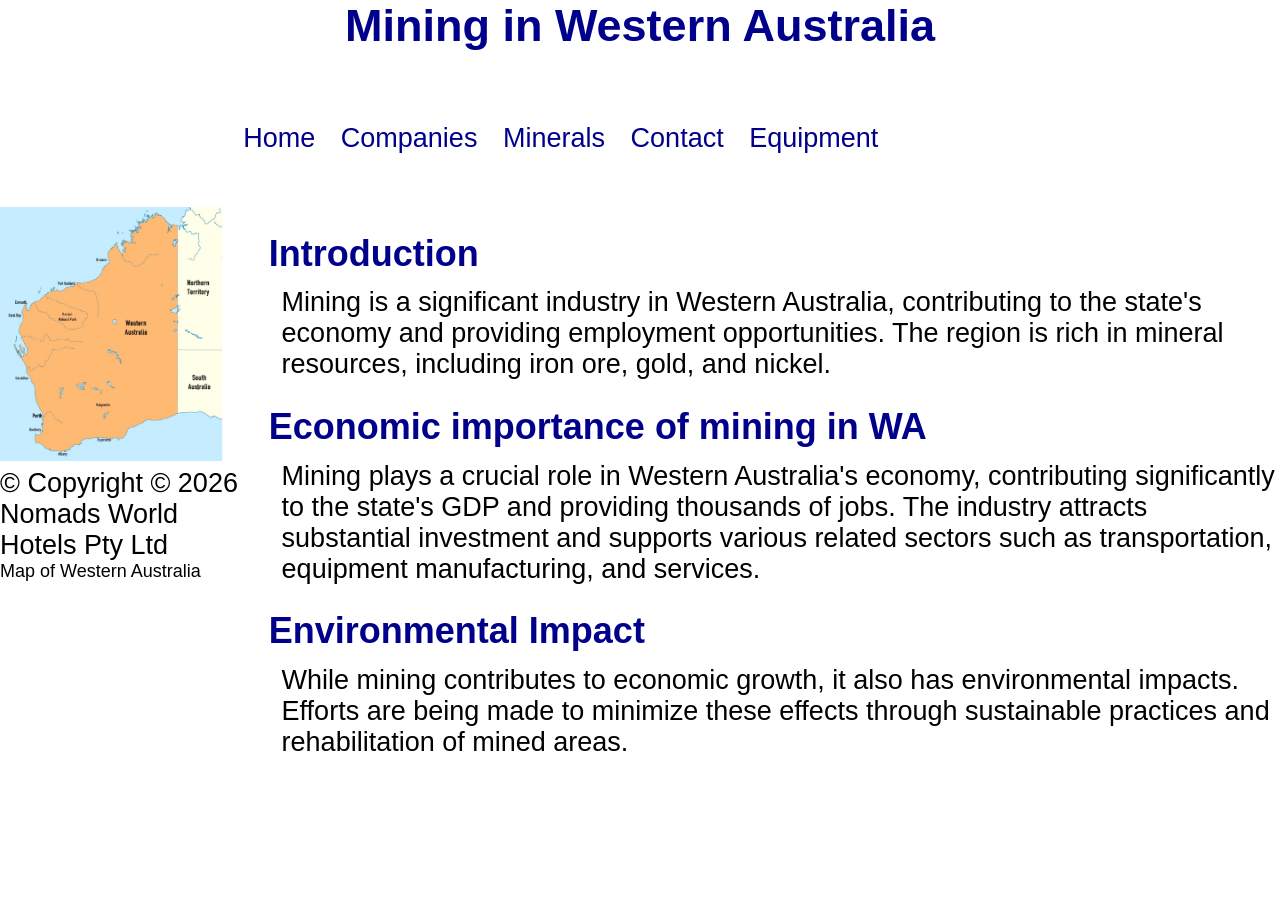
<file: index.htm>
<!DOCTYPE html>
<html lang="en">

<head>
    <meta charset="utf-8">
    <link rel="stylesheet" href="style.css">


    <title>Mining in Western Australia</title>
</head>

<body>
    <header>
        <h1>Mining in Western Australia</h1>
    </header>

    <nav>
        <ul>

            <li><a href="index.htm">Home</a></li>
            <li><a href="companies.htm">Companies</a></li>
            <li><a href="minerals.htm">Minerals</a></li>
            <li><a href="contact.htm">Contact</a></li>
            <li><a href="equipment.htm">Equipment</a></li>

        </ul>
    </nav>


    <aside>
        <figure>
            <a href="https://en.wikipedia.org/wiki/Mining_in_Western_Australia" target="_blank">
                <img src="WA-map-images.jpg" alt="WA map">
            </a>
            <footer>
                <small>&copy; Copyright © 2026 Nomads World Hotels Pty Ltd</small>
            </footer>

            <figcaption>
                Map of Western Australia
            </figcaption>
        </figure>
    </aside>

    <main>

        <section>
            <h2>Introduction</h2>
            <p>Mining is a significant industry in Western Australia, contributing to the state's economy and
                providing employment opportunities. The region is rich in mineral resources, including iron ore,
                gold, and nickel.</p>
        </section>

        <section>
            <h2>Economic importance of mining in WA</h2>
            <p>Mining plays a crucial role in Western Australia's economy, contributing significantly to the state's
                GDP and providing thousands of jobs. The industry attracts substantial investment and supports
                various related sectors such as transportation, equipment manufacturing, and services.</p>
        </section>

        <section>
            <h2>Environmental Impact</h2>
            <p>While mining contributes to economic growth, it also has environmental impacts. Efforts are being
                made to minimize these effects through sustainable practices and rehabilitation of mined areas.</p>
        </section>

    </main>

</body>

</html>
</file>
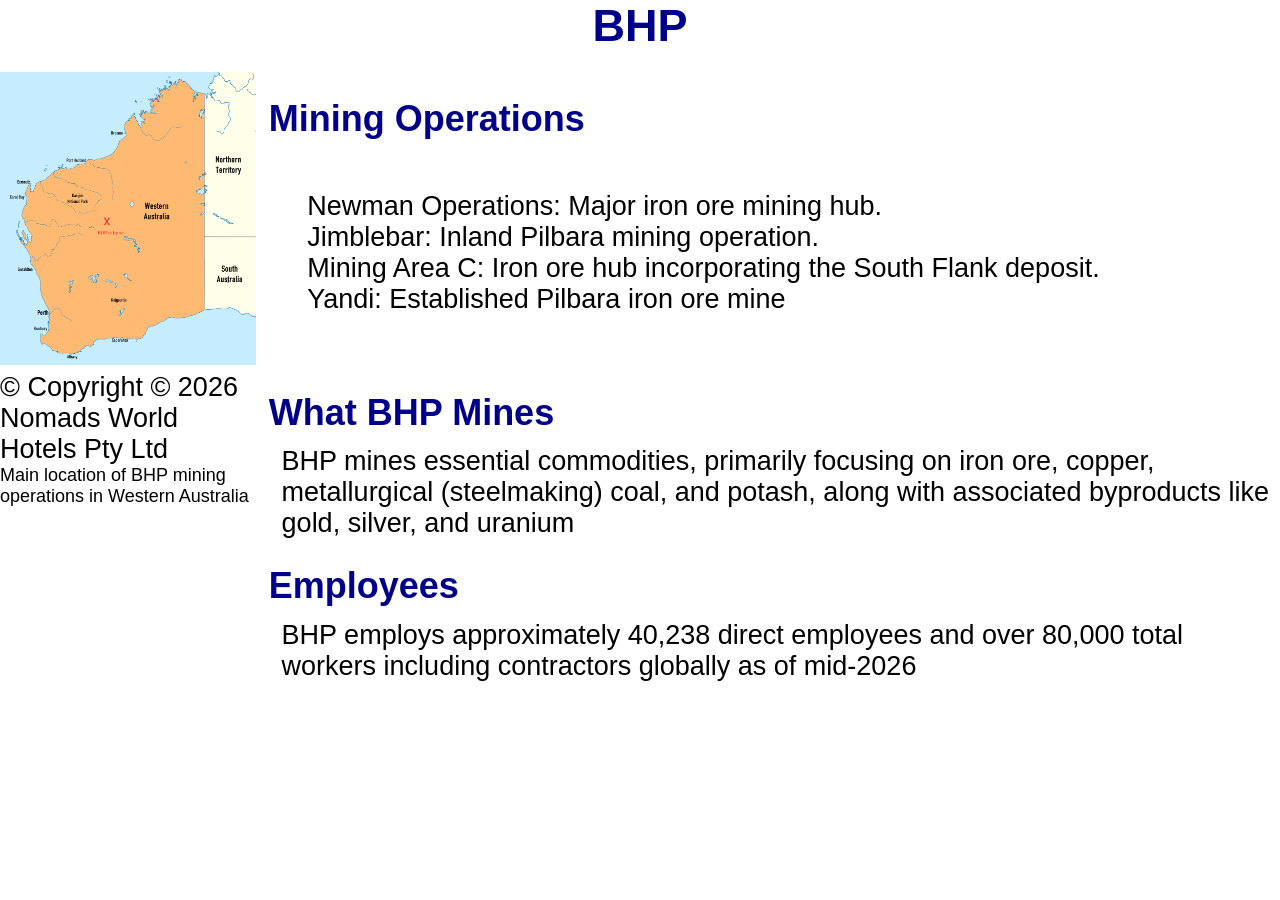
<file: comp001.htm>
<!DOCTYPE html>
<html lang="en">

<head>
    <meta charset="utf-8">

    <link rel="stylesheet" href="style.css">

    <title>BHP</title>
</head>

<body>

    <header>
        <h1>BHP</h1>
    </header>




    <aside>
        <figure>
            <a href="https://en.wikipedia.org/wiki/Mining_in_Western_Australia" target="_blank">
                <img src="BHP-map-images.jpg" alt="WA map">
            </a>
            <footer>
                <small>&copy; Copyright © 2026 Nomads World Hotels Pty Ltd</small>
            </footer>

            <figcaption>
                Main location of BHP mining operations in Western Australia
            </figcaption>
        </figure>
    </aside>


    <main>

        <h2>Mining Operations</h2>

        <ul>
            <li>Newman Operations: Major iron ore mining hub.</li>
            <li>Jimblebar: Inland Pilbara mining operation.</li>
            <li>Mining Area C: Iron ore hub incorporating the South Flank deposit.</li>
            <li>Yandi: Established Pilbara iron ore mine</li>
        </ul>

        <h2>What BHP Mines</h2>

        <p>
            BHP mines essential commodities, primarily focusing on iron ore, copper, metallurgical (steelmaking) coal,
            and potash, along with associated byproducts like gold, silver, and uranium
        </p>

        <h2>Employees</h2>

        <p>
            BHP employs approximately 40,238 direct employees and over 80,000 total workers including contractors
            globally as of mid-2026

        </p>
    </main>

</body>

</html>
</file>
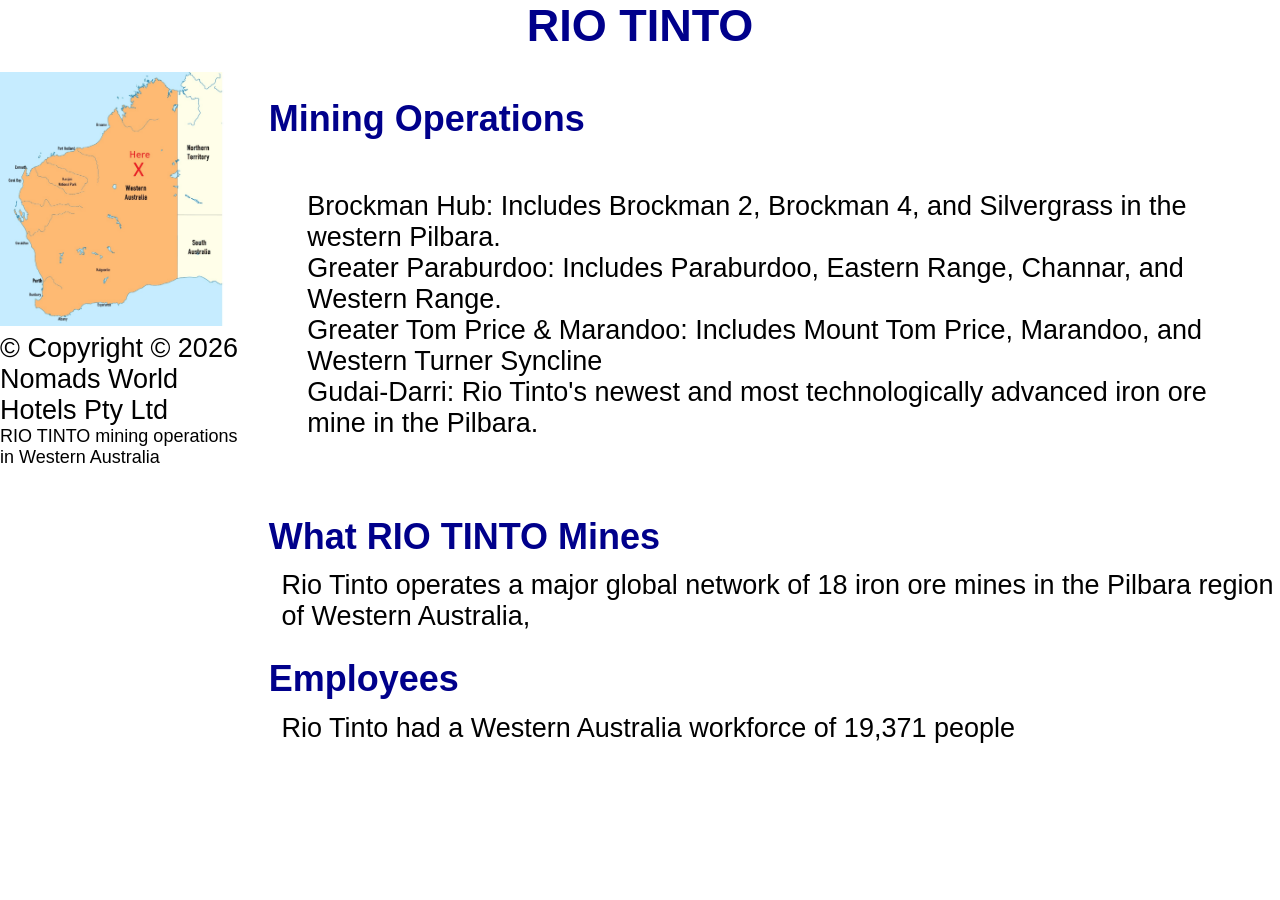
<file: comp002.htm>
<!DOCTYPE html>
<html lang="en">

<head>
<meta charset="utf-8">
    <link rel="stylesheet" href="style.css">

    <title>RIO TINTO</title>
</head>

<body>

    <header>
        <h1>RIO TINTO</h1>
    </header>

    <aside>
        <figure>
            <img src="RIO-map-images.jpg" alt="Map showing RIO mining operations in Western Australia">

            <footer>
                <small>&copy; Copyright © 2026 Nomads World Hotels Pty Ltd</small>
            </footer>

            <figcaption>
                RIO TINTO mining operations in Western Australia
            </figcaption>
        </figure>
    </aside>

    <main>

        <h2>Mining Operations</h2>

        <ul>
            <li>Brockman Hub: Includes Brockman 2, Brockman 4, and Silvergrass in the western Pilbara.</li>
            <li>Greater Paraburdoo: Includes Paraburdoo, Eastern Range, Channar, and Western Range.</li>
            <li>Greater Tom Price & Marandoo: Includes Mount Tom Price, Marandoo, and Western Turner Syncline</li>
            <li>Gudai-Darri: Rio Tinto's newest and most technologically advanced iron ore mine in the Pilbara.</li>
        </ul>
        <h2>What RIO TINTO Mines</h2>

        <p>
            Rio Tinto operates a major global network of 18 iron ore mines in the Pilbara region of Western Australia,
        </p>

        <h2>Employees</h2>

        <p>
            Rio Tinto had a Western Australia workforce of 19,371 people

        </p>

    </main>

</body>

</html>
</file>
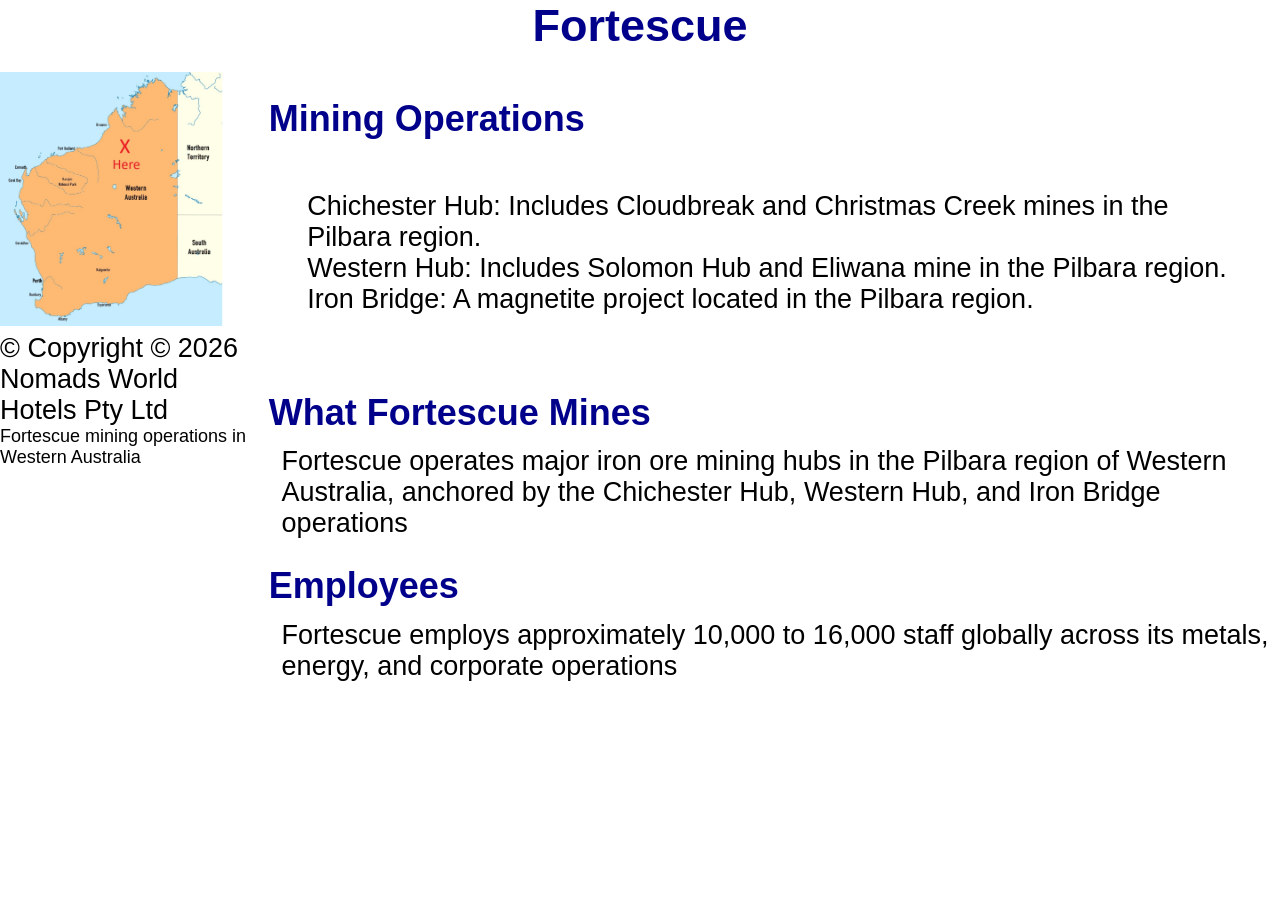
<file: comp003.htm>
<!DOCTYPE html>
<html lang="en">

<head>
    <meta charset="utf-8">
    <link rel="stylesheet" href="style.css">
    <title>Fortescue</title>
</head>

<body>

    <header>
        <h1>Fortescue</h1>
    </header>

    <aside>
        <figure>
            <img src="Fortescue-map-images.jpg" alt="Map showing Fortescue mining operations in Western Australia">

            <footer>
                <small>&copy; Copyright © 2026 Nomads World Hotels Pty Ltd</small>
            </footer>

            <figcaption>
                Fortescue mining operations in Western Australia
            </figcaption>
        </figure>
    </aside>

    <main>

        <h2>Mining Operations</h2>

        <ul>
            <li>Chichester Hub: Includes Cloudbreak and Christmas Creek mines in the Pilbara region.</li>
            <li>Western Hub: Includes Solomon Hub and Eliwana mine in the Pilbara region.</li>
            <li>Iron Bridge: A magnetite project located in the Pilbara region.</li>
        </ul>
        <h2>What Fortescue Mines</h2>

        <p>
            Fortescue operates major iron ore mining hubs in the Pilbara region of Western Australia, anchored by the
            Chichester Hub, Western Hub, and Iron Bridge operations
        </p>

        <h2>Employees</h2>

        <p>
            Fortescue employs approximately 10,000 to 16,000 staff globally across its metals, energy, and corporate
            operations
        </p>

    </main>

</body>

</html>
</file>
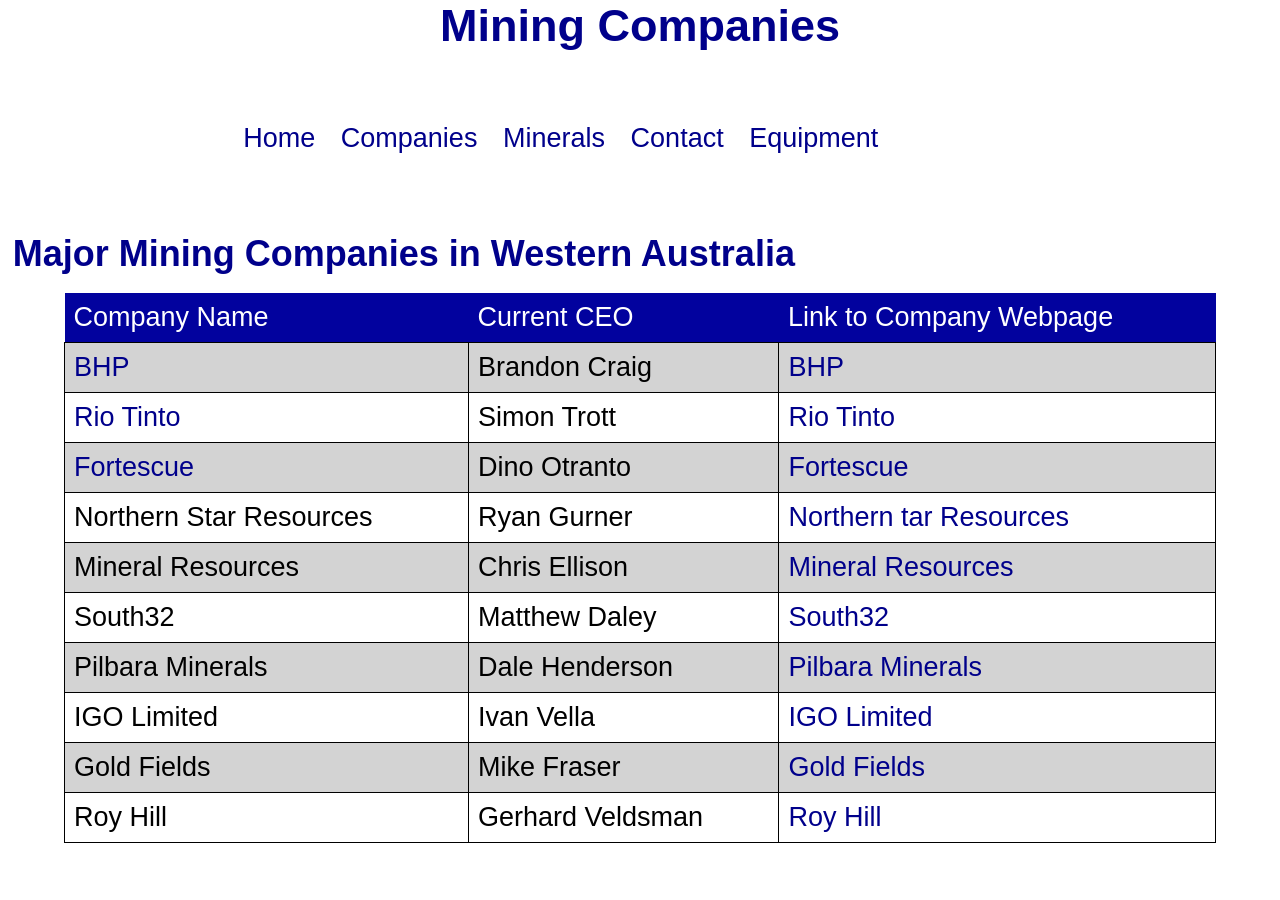
<file: companies.htm>
<!DOCTYPE html>
<html lang="en">

<head>
    <meta charset="utf-8">

    <link rel="stylesheet" href="style.css">

    <style>
        main {
            flex: 100vw;
        }
    </style>

    <title>Mining Companies</title>
</head>

<body>
    <header>
        <h1>Mining Companies</h1>
    </header>

    <nav><ul>

            <li><a href="index.htm">Home</a></li>
            <li><a href="companies.htm">Companies</a></li>
            <li><a href="minerals.htm">Minerals</a></li>
            <li><a href="contact.htm">Contact</a></li>
            <li><a href="equipment.htm">Equipment</a></li>

        </ul>
    </nav>

    <main>
        <h2>Major Mining Companies in Western Australia</h2>

        <table>
            <tr>
                <th>Company Name</th>
                <th>Current CEO</th>
                <th>Link to Company Webpage</th>

            </tr>

            <tr>
                <td><a href="comp001.htm" target=“currcompany”>BHP</a></td>
                <td>Brandon Craig</td>
                <td><a href="https://www.bhp.com/" target="_blank">BHP</a></td>
            </tr>

            <tr>
                <td><a href="comp002.htm" target=“currcompany”>Rio Tinto</a></td>
                <td>Simon Trott</td>
                <td><a href="https://www.riotinto.com/" target="_blank">Rio Tinto</a></td>
            </tr>

            <tr>
                <td><a href="comp003.htm" target=“currcompany”>Fortescue</a></td>
                <td>Dino Otranto</td>
                <td><a href="https://www.fortescue.com/" target="_blank">Fortescue</a></td>
            </tr>

            <tr>
                <td>Northern Star Resources</td>
                <td>Ryan Gurner </td>
                <td><a href="https://www.nsrltd.com/" target="_blank">Northern  tar Resources</a></td>
            </tr>

            <tr>
                <td>Mineral Resources</td>
                <td>Chris Ellison</td>
                <td><a href="https://www.mineralresources.com.au/" target="_bla k">Mineral Resources</a></td>
            </tr>

            <tr>
                <td>South32</td>
                <td>Matthew Daley</td>
                <td><a href="https://www.south32.net/" target="_blank">South32</a></td>
            </tr>

            <tr>
                <td>Pilbara Minerals</td>
                <td>Dale Henderson</td>
                <td><a href="https://www.pilbaraminerals.com.au/" target="_blank">Pilbara Minerals</a></td>
            </tr>

            <tr>
                <td>IGO Limited</td>
                <td>Ivan Vella</td>
                <td><a href="https://www.igo.com.au/" target="_blank">IGO Limited</a></td>
            </tr>

            <tr>
                <td>Gold Fields</td>
                <td>Mike Fraser</td>
                <td><a href="https://www.goldfields.com/" target="_blank">Gold Fields</a></td>
            </tr>

            <tr>
                <td>Roy Hill</td>
                <td>Gerhard Veldsman</td>
                <td><a href="https://www.royhill.com.au/" target="_blank">Roy Hill</a></td>
            </tr>
        </table>

    </main>

</body>

</html>
</file>
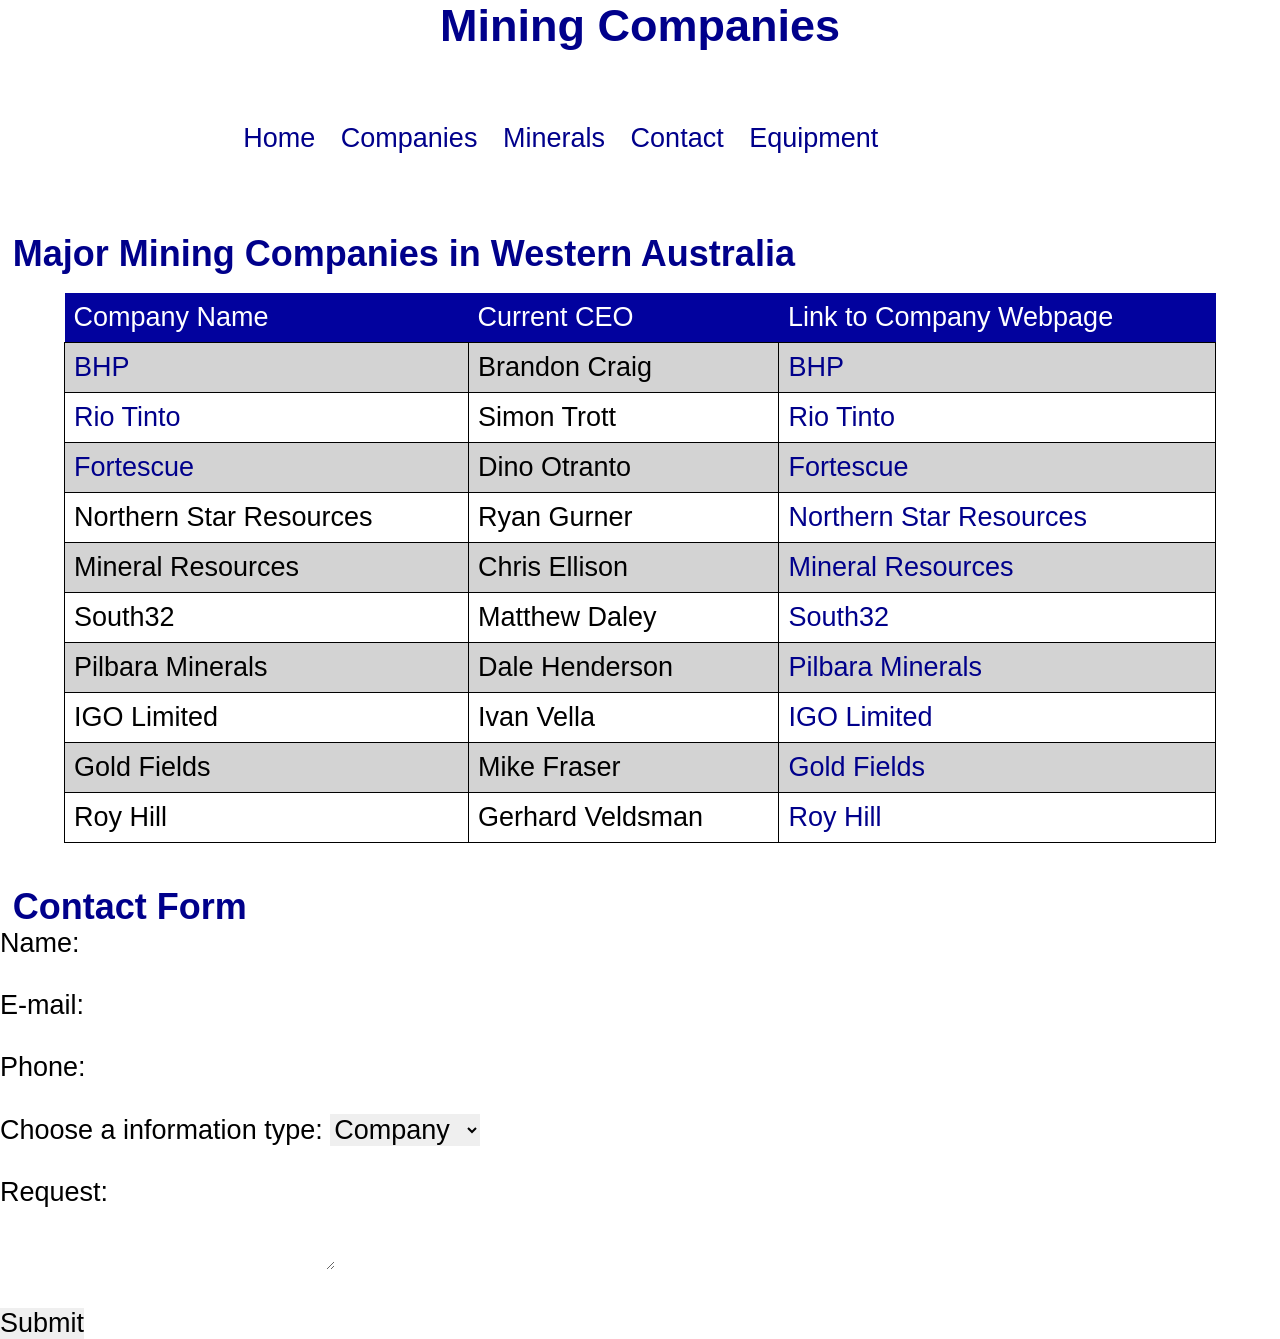
<file: contact.htm>
<!DOCTYPE html>
<html lang="en">

<head>
    <meta charset="utf-8">

    <link rel="stylesheet" href="style.css">

    <style>
        main {
            flex: 100vw;
        }
    </style>

    <title>Mining Companies</title>
</head>

<body>
    <header>
        <h1>Mining Companies</h1>
    </header>

    <nav>
        <ul>

            <li><a href="index.htm">Home</a></li>
            <li><a href="companies.htm">Companies</a></li>
            <li><a href="minerals.htm">Minerals</a></li>
            <li><a href="contact.htm">Contact</a></li>
            <li><a href="equipment.htm">Equipment</a></li>

        </ul>
    </nav>

    <main>

        <h2>Major Mining Companies in Western Australia</h2>

        <table>
            <tr>
                <th>Company Name</th>
                <th>Current CEO</th>
                <th>Link to Company Webpage</th>

            </tr>

            <tr>
                <td><a href="comp001.htm" target=“currcompany”>BHP</a></td>
                <td>Brandon Craig</td>
                <td><a href="https://www.bhp.com/" target="_blank">BHP</a></td>
            </tr>

            <tr>
                <td><a href="comp002.htm" target=“currcompany”>Rio Tinto</a></td>
                <td>Simon Trott</td>
                <td><a href="https://www.riotinto.com/" target="_blank">Rio Tinto</a></td>
            </tr>

            <tr>
                <td><a href="comp003.htm" target=“currcompany”>Fortescue</a></td>
                <td>Dino Otranto</td>
                <td><a href="https://www.fortescue.com/" target="_blank">Fortescue</a></td>
            </tr>

            <tr>
                <td>Northern Star Resources</td>
                <td>Ryan Gurner </td>
                <td><a href="https://www.nsrltd.com/" target="_blank">Northern Star Resources</a></td>
            </tr>

            <tr>
                <td>Mineral Resources</td>
                <td>Chris Ellison</td>
                <td><a href="https://www.mineralresources.com.au/" target="_blank">Mineral Resources</a></td>
            </tr>

            <tr>
                <td>South32</td>
                <td>Matthew Daley</td>
                <td><a href="https://www.south32.net/" target="_blank">South32</a></td>
            </tr>

            <tr>
                <td>Pilbara Minerals</td>
                <td>Dale Henderson</td>
                <td><a href="https://www.pilbaraminerals.com.au/" target="_blank">Pilbara Minerals</a></td>
            </tr>

            <tr>
                <td>IGO Limited</td>
                <td>Ivan Vella</td>
                <td><a href="https://www.igo.com.au/" target="_blank">IGO Limited</a></td>
            </tr>

            <tr>
                <td>Gold Fields</td>
                <td>Mike Fraser</td>
                <td><a href="https://www.goldfields.com/" target="_blank">Gold Fields</a></td>
            </tr>

            <tr>
                <td>Roy Hill</td>
                <td>Gerhard Veldsman</td>
                <td><a href="https://www.royhill.com.au/" target="_blank">Roy Hill</a></td>
            </tr>
        </table>

        <script>
            function validateForm() {
                let message = "";

                let fields = ["requestor", "email", "phone", "infotype", "request"];

                for (let field of fields) {
                    let value = document.getElementById(field).value.trim();

                    if (value === "") {
                        alert("❌ Please complete all fields.");
                        return false;
                    }
                    else if (value.toLowerCase().includes("<script>")) {
                        alert("❌ The text <script> is not allowed.");
                        return false;
                    }
                }

                alert("✅ All fields are valid!");
                return true;
            }
        </script>


        <h2>Contact Form</h2>

        <form action="additem.php" method="post" onsubmit="return validateForm() ">
            <label for="requestor">Name:</label><br>
            <input type="text" id="requestor" name="requestor"><br>
            <label for="email">E-mail:</label><br>
            <input type="text" id="email" name="email"><br>
            <label for="phone">Phone:</label><br>
            <input type="text" id="phone" name="phone"><br>

            <label for="infotype">Choose a information type:</label>
            <select name="infotype" id="infotype">
                <option value="company">Company</option>
                <option value="mineral">Mineral</option>
                <option value="equipment">Equipment</option>
            </select>
            <br><br>

            <label for="request">Request:</label><br>
            <textarea id="request" name="request"></textarea><br><br>
            <input type="submit" value="Submit">
        </form>


    </main>

</body>

</html>
</file>
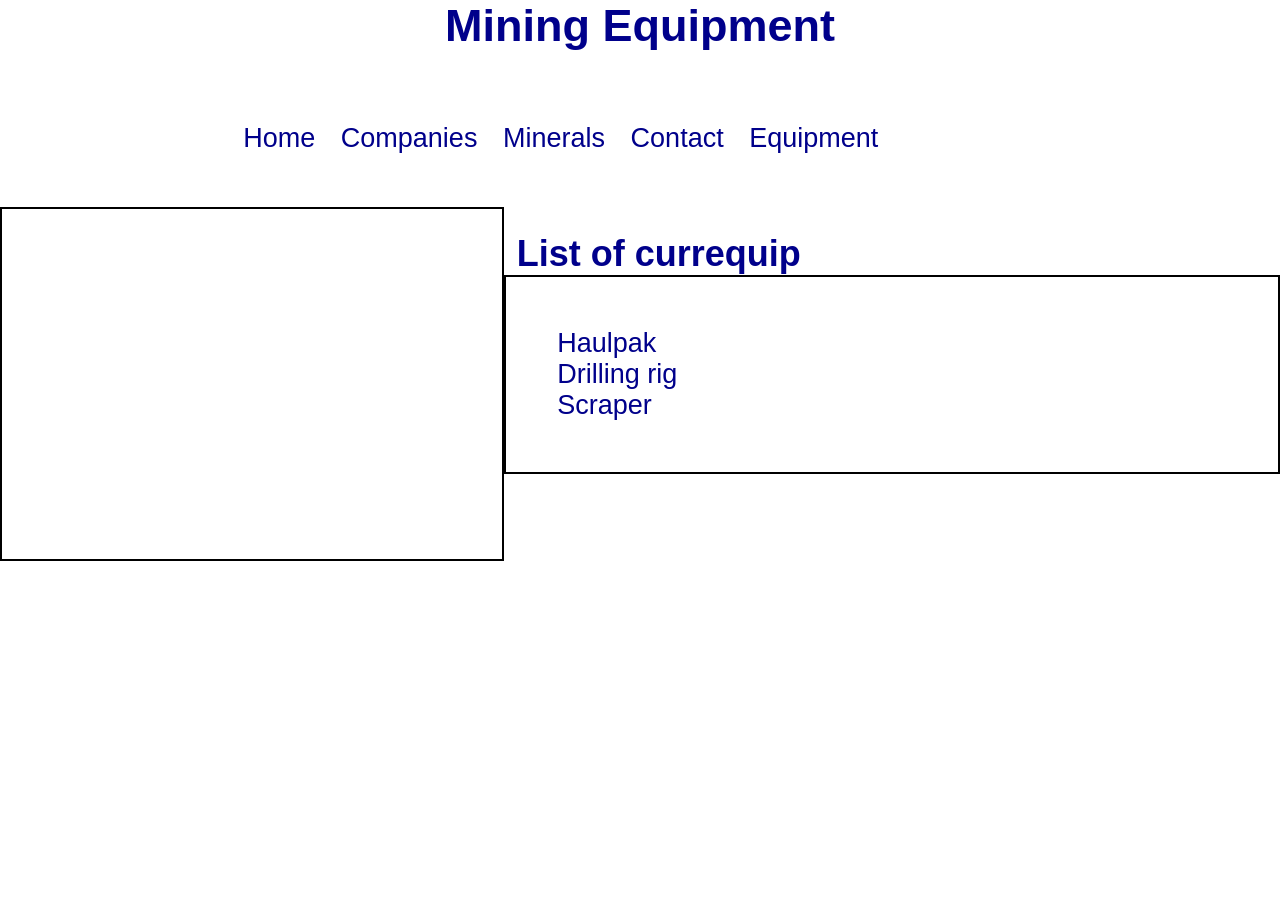
<file: equipment.htm>
<!DOCTYPE html>
<html lang="en">

<head>
    <meta charset="utf-8">
    <link rel="stylesheet" href="style.css">


    <title>Mining Equipment</title>
</head>

<body>
    <header>
        <h1>Mining Equipment</h1>
    </header>

    <nav>
        <ul>

            <li><a href="index.htm">Home</a></li>
            <li><a href="companies.htm">Companies</a></li>
            <li><a href="minerals.htm">Minerals</a></li>
            <li><a href="contact.htm">Contact</a></li>
            <li><a href="equipment.htm">Equipment</a></li>

        </ul>
    </nav>


    <aside>
        <iframe name="currequip" width="500" height="350" style="border: 2px solid black;"></iframe>
    </aside>

    <main>

        <h2>List of currequip</h2>

        <ul style="border: 2px solid black;">
            <li><a href="Haulpak.jpg" target="currequip">Haulpak</a></li>
            <li><a href="Drilling-rig.jpg" target="currequip">Drilling rig</a></li>
            <li><a href="Scraper.jpg" target="currequip">Scraper</a></li>
        </ul>


    </main>

</body>

</html>
</file>
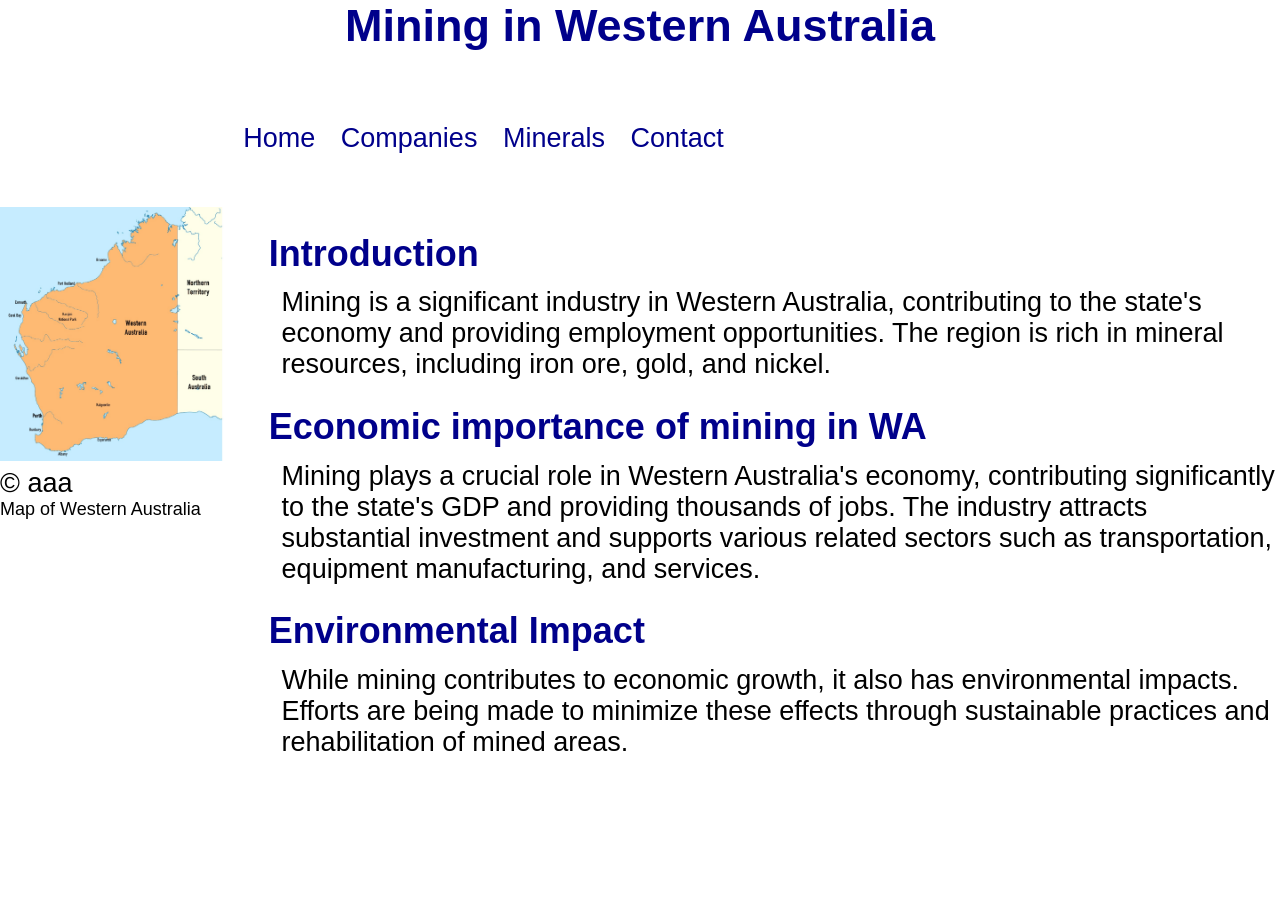
<file: html.htm>
<!DOCTYPE html>
<html lang="en">

<head>
    <meta charset="UTF-8">
    <meta name="viewport" content="width=device-width, initial-scale=1.0">
    <link rel="stylesheet" href="style.css">
    <link rel="stylesheet" href="companies.htm">
    <link rel="stylesheet" href="minerals.htm">
    <link rel="stylesheet" href="contact.htm">


    <title>Mining in Western Australia</title>
</head>

<body>
    <header>
        <h1>Mining in Western Australia</h1>
    </header>

    <nav>
        <ul>
            <li><a href="html.htm">Home</a></li>
            <li><a href="companies.htm">Companies</a></li>
            <li><a href="minerals.htm">Minerals</a></li>
            <li><a href="contact.htm">Contact</a></li>
        </ul>
    </nav>


    <aside>
        <figure>
            <a href="https://en.wikipedia.org/wiki/Mining_in_Western_Australia" target="_blank">
                <img src="WA-map-images.jpg" alt="WA map">
            </a>
            <footer>
                <small>&copy; aaa</small>
            </footer>

            <figcaption>
                Map of Western Australia
            </figcaption>
        </figure>
    </aside>

    <main>

        <section>
            <h2>Introduction</h2>
            <p>Mining is a significant industry in Western Australia, contributing to the state's economy and
                providing employment opportunities. The region is rich in mineral resources, including iron ore,
                gold, and nickel.</p>
        </section>

        <section>
            <h2>Economic importance of mining in WA</h2>
            <p>Mining plays a crucial role in Western Australia's economy, contributing significantly to the state's
                GDP and providing thousands of jobs. The industry attracts substantial investment and supports
                various related sectors such as transportation, equipment manufacturing, and services.</p>
        </section>

        <section>
            <h2>Environmental Impact</h2>
            <p>While mining contributes to economic growth, it also has environmental impacts. Efforts are being
                made to minimize these effects through sustainable practices and rehabilitation of mined areas.</p>
        </section>

    </main>

</body>

</html>
</file>
<file: style.css>
* {
    padding: 0;
    margin: 0;
    border: 0;
    font-family: Calibri, Arial, sans-serif;
    font-size: 3vh;
    font-weight: normal;
    color: black;
}

h1 {
    font-size: 5vh;
    font-weight: bold;
    color: darkblue;
    text-align: center;
}

h2 {
    font-size: 4vh;
    font-weight: bold;
    color: darkblue;
    padding-left: 1vw;
    padding-top: 2vw;
}

p {
    padding-left: 2vw;
    padding-top: 1vw;
}

a {
    text-decoration: none;
    color: darkblue;
}

figure footer {
    font-size: 1vh;
}

figure figcaption {
    font-size: 2vh;
}

figure img {
    width: 20vw;
}

.video-container {
    
    width: 15vw;
    height: 200px;
    border-radius: 20px;
    overflow: hidden;
    opacity: 0.5;

}

.video-container video {
    width: 100%;
    height: 100%;
    object-fit: cover;
}

header {
    flex: 100vw;
    height: 8vh;
}

nav {
    flex: 100vw;
    height: 15vh;
    padding-left: 15vw;
}


nav ul {
    display: flex;
    list-style-type: none;
}

nav li {
    margin-right: 2vw;
}

aside {
    flex: 20;



}


main {
    flex: 80;

}

body {
    display: flex;
    flex-wrap: wrap;
}

table {
    width: 90%;
    margin: 2vh auto;
    border-collapse: collapse;
}

th {
    background-color: rgb(2, 2, 158);
    color: white;
    padding: 1vh;
    text-align: left;
}

td {
    padding: 1vh;
    border: 1px solid black;
}

tr:nth-child(even) {
    background-color: lightgray;
}

tr:hover {
    background-color: lightblue;
}

ul {
    list-style-type: none;
    padding: 4vw;
    margin: 0;
}



@media print {

    header,
    main {
        display: block;
    }

    nav,
    aside {
        display: none;
    }
}
</file>
